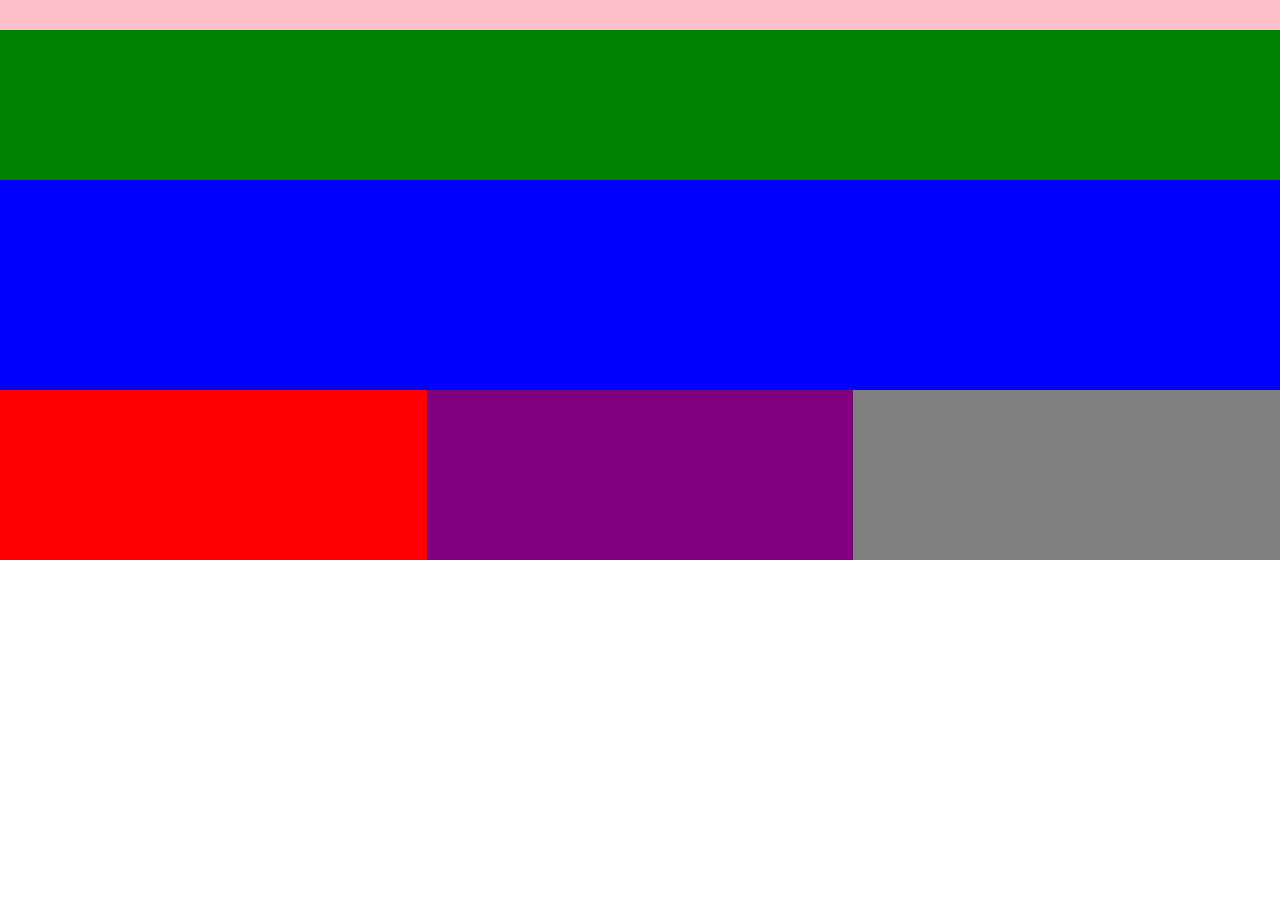
<file: index.html>
<!DOCTYPE html>
<html lang="es">

<head>
    <meta charset="UTF-8">
    <meta http-equiv="X-UA-Compatible" content="IE=edge">
    <meta name="viewport" content="width=device-width, initial-scale=1.0">
    <meta name="author" content="Nicol Guzmán Labarca">
    <link rel="stylesheet" href="./assets/css/styles.css">
    <title>Modulo 2 - Sesión 4: Rebound Exercise</title>
</head>

<body>
    <div class="rosado"></div>
    <div class="verde"></div>
    <div class="azul"></div>
    <div class="rojo"></div>
    <div class="morado"></div>
    <div class="gris"></div>
</body>

</html>
</file>
<file: assets/css/styles.css>
*{
    box-sizing: border-box;
    margin: 0;
    padding: 0;
    flex-wrap: wrap;
    /* font-size, letter-spacing y word-spacing se
    colocaron en 0 para eliminar el espacio que
    se generaba en los div al tratar de colocarlos
    como inline-block */
    font-size: 0;
    letter-spacing: 0;
    word-spacing: 0;    
}

/* MOBILE FIRST - PANTALLAS DE MENOS DE 500px */

/* Firefox permite editar el tamaño responsivo de
forma manual cuando se requiere al igual que permite
agregar tamaños personalizados*/

/* Dispositivo de prueba: Galaxy S10/S10+ */
/* Tamaño Responsivo de Prueba: 360 x 760 px */

.rosado{
    background-color: pink;
    height: 200px;
}
.verde{
    background-color: green;
    height: 200px;
}
.azul{
    background-color: blue;
    height: 100px;
}

.rojo{
    background-color: red;
    /* oculta en el tamaño mobile first */
    display: none;
}

.morado{
    background-color: purple;
    /* oculta en el tamaño mobile first */
    display: none; 
}

.gris{
    background-color: grey;
    height: 260px;
}

/* PANTALLA DE ENTRE 501px Y 750px */

/* Dispositivo de prueba: Nexus 7 Android 600 x 960 px */
/* Tamaño Responsivo de Prueba: 501 x 550 px */

@media(min-width:501px) and (max-width:750px){
    
    .rosado{
        height: 150px;
    }
    .verde{
        display: inline-block;
        width: 33.333%;
        height: 150px;
    }
    .azul{
        display: inline-block;
        width: 33.333%;
        height: 150px;
    }
    .rojo{
        display: inline-block;
        width: 33.333%;
        height: 150px;
    }
    .morado{
        display: inline-block;
        width: 60%;
        height: 250px;
    }
    .gris{
        display: inline-block;
        width: 40%;
        height: 250px;
    }
}

/* PANTALLA DE MAS DE 751px */

/* Dispositivo de prueba: iPad mini 768 x 1024 px */
/* Tamaño Responsivo de Prueba: 751 x 560 px */

@media(min-width:751px){

    .rosado{
        height: 30px;
    }
    .verde{
        height: 150px;
    }
    .azul{
        height: 210px;
    }
    .rojo{
        display: inline-block;
        width: 33.333%;
        height: 170px;
    }
    .morado{
        display: inline-block;
        width: 33.333%;
        height: 170px;
    }
    .gris{
        display: inline-block;
        background-color: grey;
        width: 33.333%;
        height: 170px;
    }
}
</file>
